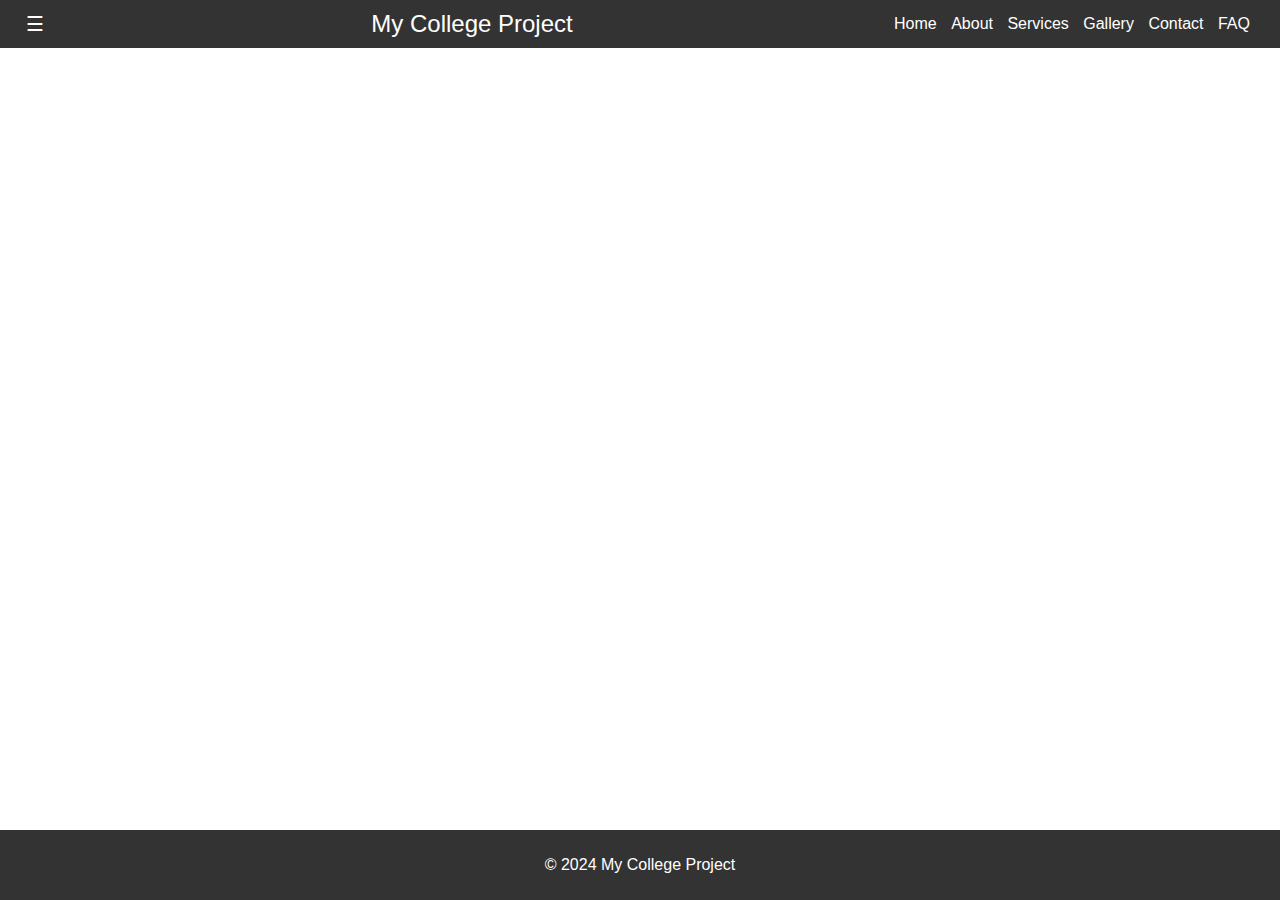
<file: index.html>
<!-- <!DOCTYPE html>
<html lang="en">
<head>
    <meta charset="UTF-8">
    <meta name="viewport" content="width=device-width, initial-scale=1.0">
    <title>My College Project</title>
    <link rel="stylesheet" href="styles.css">
</head>
<body>
    <div class="navbar">
        <button class="openbtn" onclick="toggleNav()">&#9776;</button>
        <div class="brand" style="color:#ffa32b;">My College Project</div>
        <nav>
            <ul>
                <li><a href="#" onclick="loadPage('home.html')">Home</a></li>
                <li><a href="#" onclick="loadPage('about.html')">About</a></li>
                <li><a href="#" onclick="loadPage('services.html')">Services</a></li>
                <li><a href="#" onclick="loadPage('gallery.html')">Gallery</a></li>
                <li><a href="#" onclick="loadPage('contact.html')">Contact</a></li>
                <li><a href="#" onclick="loadPage('faq.html')">FAQ</a></li>
            </ul>
        </nav>
    </div>
    <div class="sidenav" id="sidenav">  
        <a href="#" onclick="loadPage('home.html')">Home</a>
        <a href="#" onclick="loadPage('about.html')">About</a>
        <a href="#" onclick="loadPage('services.html')">Services</a>
        <a href="#" onclick="loadPage('gallery.html')">Gallery</a>
        <a href="#" onclick="loadPage('contact.html')">Contact</a>
        <a href="#" onclick="loadPage('faq.html')">FAQ</a>
        <a href="javascript:void(0)" class="closebtn" onclick="closeNav()">&times;</a>
    </div>
    <main id="content">
        <! Page content will be loaded here 
    </main>
    <footer>
        <p>&copy; 2024 My College Project</p>
    </footer>
    <script src="script.js"></script>

    

    <script>
        function toggleNav() {
            var sidenav = document.getElementById('sidenav');
            if (sidenav.style.width === '200px') {
                sidenav.style.width = '0';
            } else {
                sidenav.style.width = '200px';
            }
        }
        function closeNav() {
            document.getElementById('sidenav').style.width = '0';
        }
    </script>
</body>
</html>


 -->

 <!DOCTYPE html>
<html lang="en">
<head>
    <meta charset="UTF-8">
    <meta name="viewport" content="width=device-width, initial-scale=1.0">
    <title>My College Project</title>
    <link rel="stylesheet" href="styles.css">
</head>
<body>
    <div class="navbar">
        <button class="openbtn" onclick="toggleNav()">&#9776;</button>
        <div class="brand">My College Project</div>
        <nav>
            <ul>
                <li><a href="#" onclick="loadPage('home.html')">Home</a></li>
                <li><a href="#" onclick="loadPage('about.html')">About</a></li>
                <li><a href="#" onclick="loadPage('services.html')">Services</a></li>
                <li><a href="#" onclick="loadPage('gallery.html')">Gallery</a></li>
                <li><a href="#" onclick="loadPage('contact.html')">Contact</a></li>
                <li><a href="#" onclick="loadPage('faq.html')">FAQ</a></li>
            </ul>
        </nav>
    </div>
    <div class="sidenav" id="sidenav">  
        <a href="#" onclick="loadPage('home.html')">Home</a>
        <a href="#" onclick="loadPage('about.html')">About</a>
        <a href="#" onclick="loadPage('services.html')">Services</a>
        <a href="#" onclick="loadPage('gallery.html')">Gallery</a>
        <a href="#" onclick="loadPage('contact.html')">Contact</a>
        <a href="#" onclick="loadPage('faq.html')">FAQ</a>
        <a href="javascript:void(0)" class="closebtn" onclick="closeNav()">&times;</a>
    </div>
    <main id="content">
        <!-- Page content will be loaded here -->
    </main>
    <footer>
        <p>&copy; 2024 My College Project</p>
    </footer>
    <script src="script.js"></script>
    <script>
        document.addEventListener('DOMContentLoaded', function() {
            document.querySelector('.navigation-buttons').addEventListener('click', function(event) {
                if (event.target.matches('#prevButton')) {
                    // Handle previous button click
                    // Call the loadPrevPage function or whatever you need to do
                    loadPrevPage();
                } else if (event.target.matches('#nextButton')) {
                    // Handle next button click
                    // Call the loadNextPage function or whatever you need to do
                    loadNextPage();
                }
            });
        });
    </script>
</body>
</html>
</file>
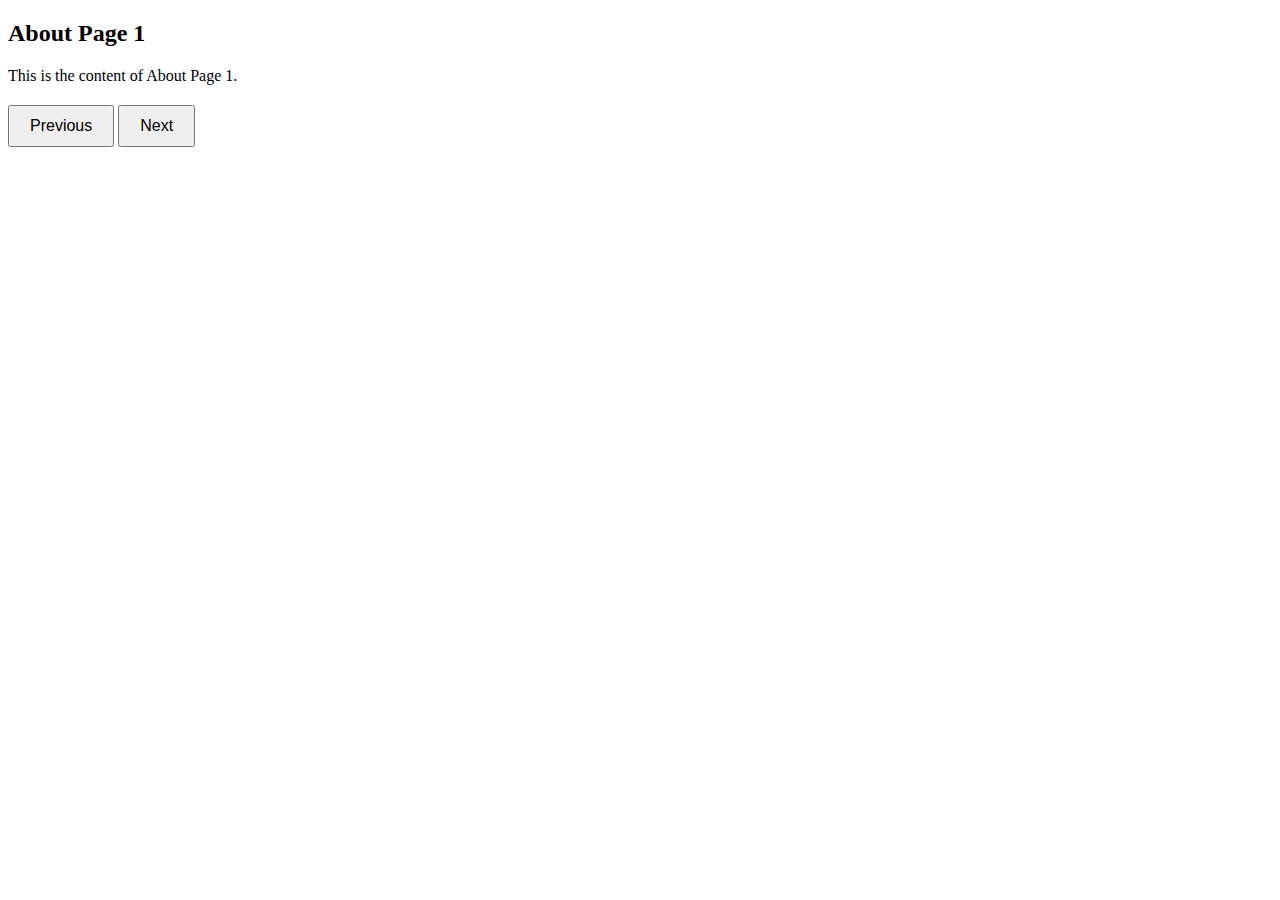
<file: about.html>
<!DOCTYPE html>
<html lang="en">
<head>
    <meta charset="UTF-8">
    <meta name="viewport" content="width=device-width, initial-scale=1.0">
    <title>About</title>
    <link rel="stylesheet" href="styles1.css">
</head>
<body>
    <main id="content">
        <div id="page1" class="about-page">
            <h2>About Page 1</h2>
            <p>This is the content of About Page 1.</p>
        </div>
        <div id="page2" class="about-page">
            <h2>About Page 2</h2>
            <p>This is the content of About Page 2.</p>
        </div>
        <!-- Add more pages as needed -->
        <div class="navigation-buttons">
            <button id="prevButton">Previous</button>
            <button id="nextButton">Next</button>
        </div>
    </main>
    <script src="script1.js"></script>
</body>
</html>
</file>
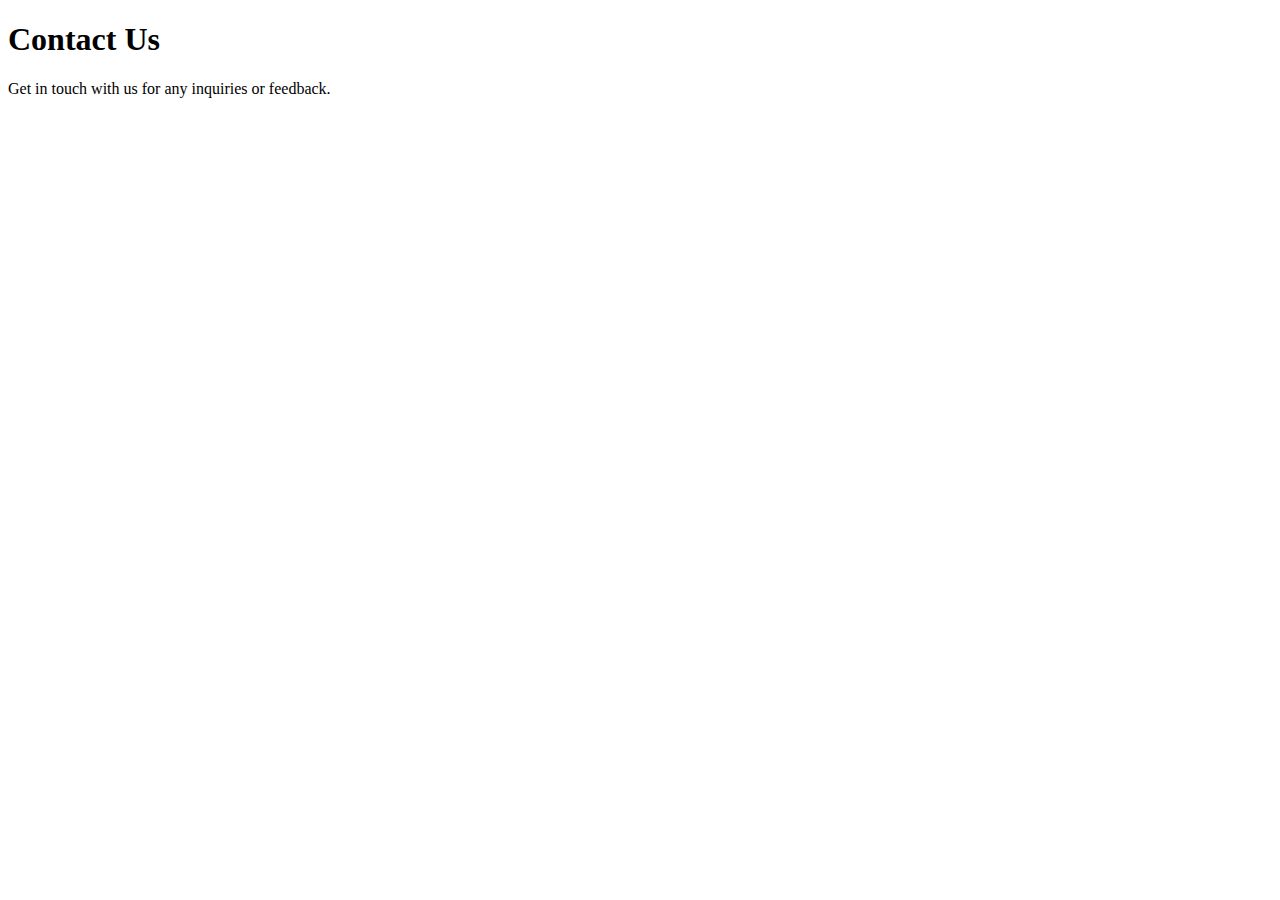
<file: contact.html>
<!DOCTYPE html>
<html lang="en">
<head>
    <meta charset="UTF-8">
    <meta http-equiv="X-UA-Compatible" content="IE=edge">
    <meta name="viewport" content="width=device-width, initial-scale=1.0">
    <title>Document</title>
</head>
<body>
    <h1>Contact Us</h1>
    <p>Get in touch with us for any inquiries or feedback.</p>
</body>
</html>
</file>
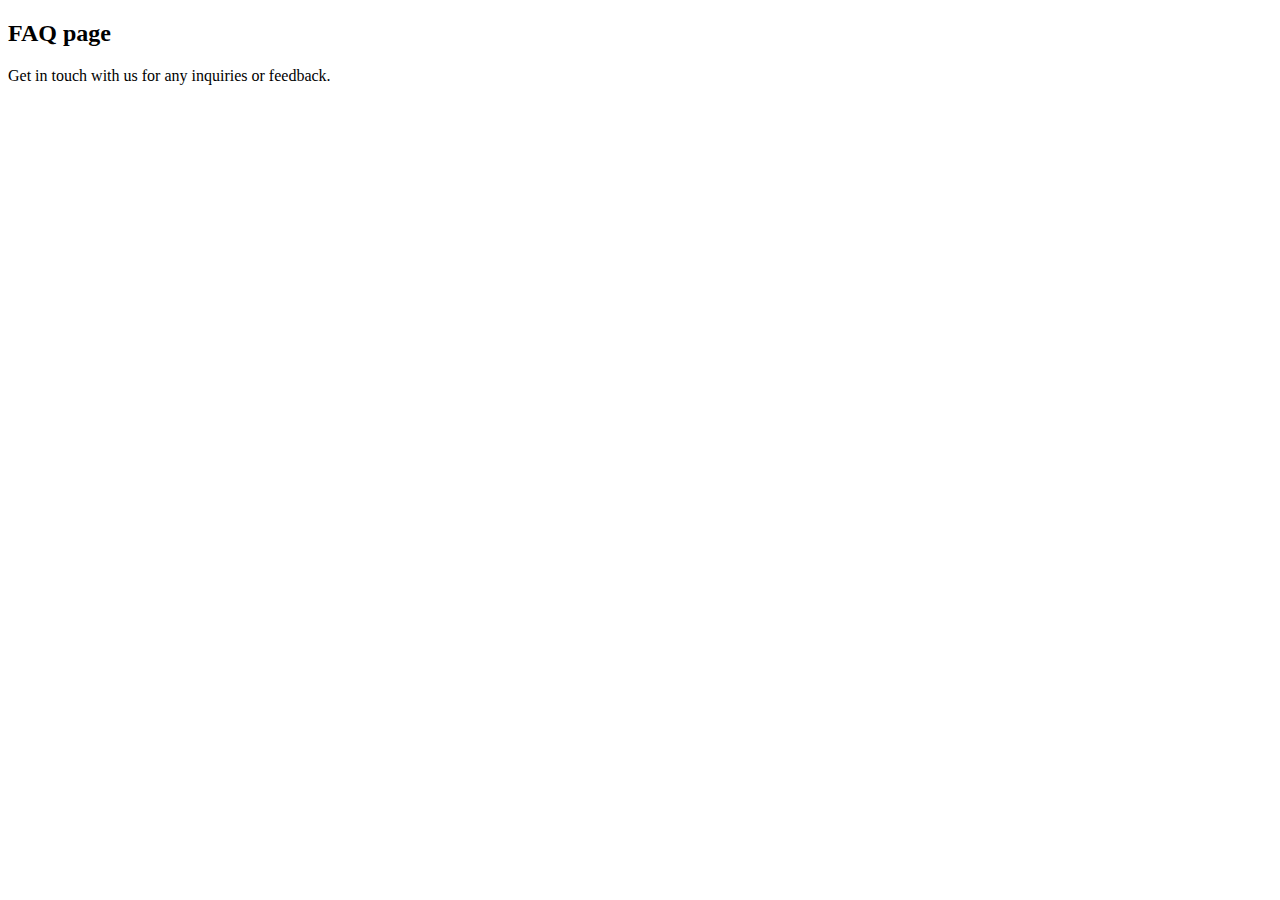
<file: faq.html>
<!DOCTYPE html>
<html lang="en">
<head>
    <meta charset="UTF-8">
    <meta http-equiv="X-UA-Compatible" content="IE=edge">
    <meta name="viewport" content="width=device-width, initial-scale=1.0">
    <title>Document</title>
</head>
<body>
    <h2>FAQ page</h2>
    <p>Get in touch with us for any inquiries or feedback.</p>
</body>
</html>
</file>
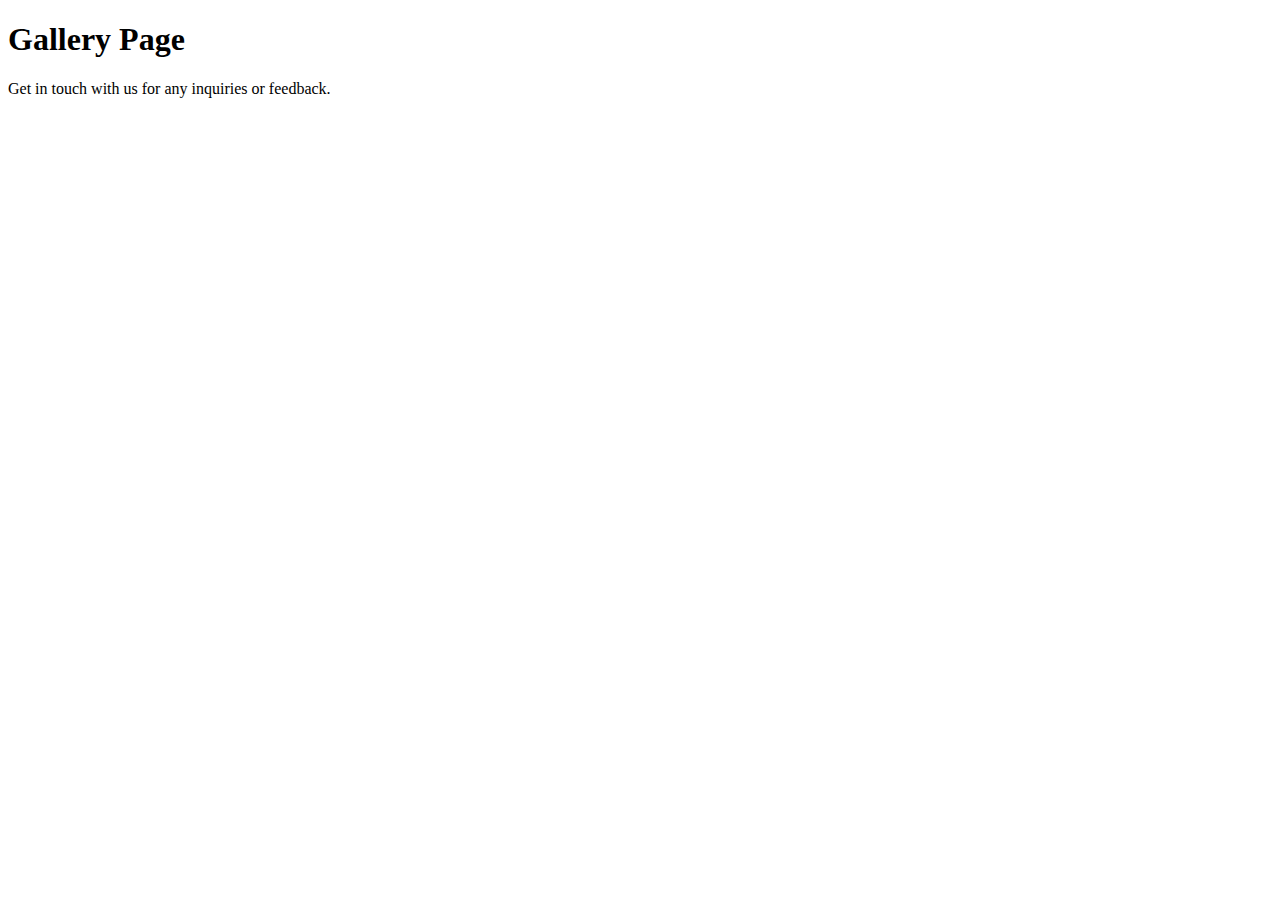
<file: gallery.html>
<!DOCTYPE html>
<html lang="en">
<head>
    <meta charset="UTF-8">
    <meta http-equiv="X-UA-Compatible" content="IE=edge">
    <meta name="viewport" content="width=device-width, initial-scale=1.0">
    <title>Document</title>
</head>
<body>
    <h1>Gallery Page</h1>
    <p>Get in touch with us for any inquiries or feedback.</p>
</body>
</html>
</file>
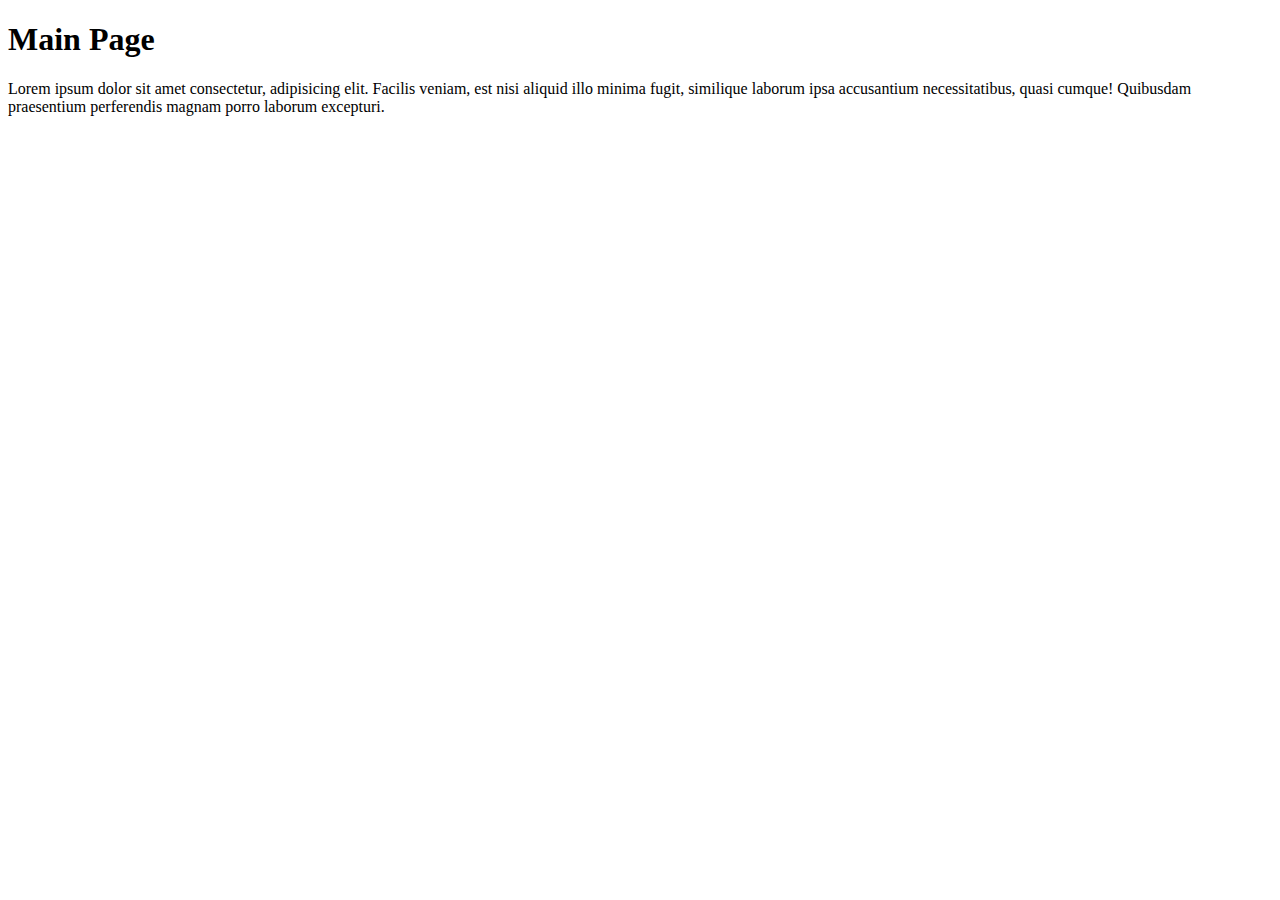
<file: home.html>
<!DOCTYPE html>
<html lang="en">
<head>
    <meta charset="UTF-8">
    <meta http-equiv="X-UA-Compatible" content="IE=edge">
    <meta name="viewport" content="width=device-width, initial-scale=1.0">
    <title>Document</title>
</head>
<body>
    <h1>Main Page</h1>
    <div>Lorem ipsum dolor sit amet consectetur, adipisicing elit. Facilis veniam, est nisi aliquid illo minima fugit, similique laborum ipsa accusantium necessitatibus, quasi cumque! Quibusdam praesentium perferendis magnam porro laborum excepturi.</div>
</body>
</html>
</file>
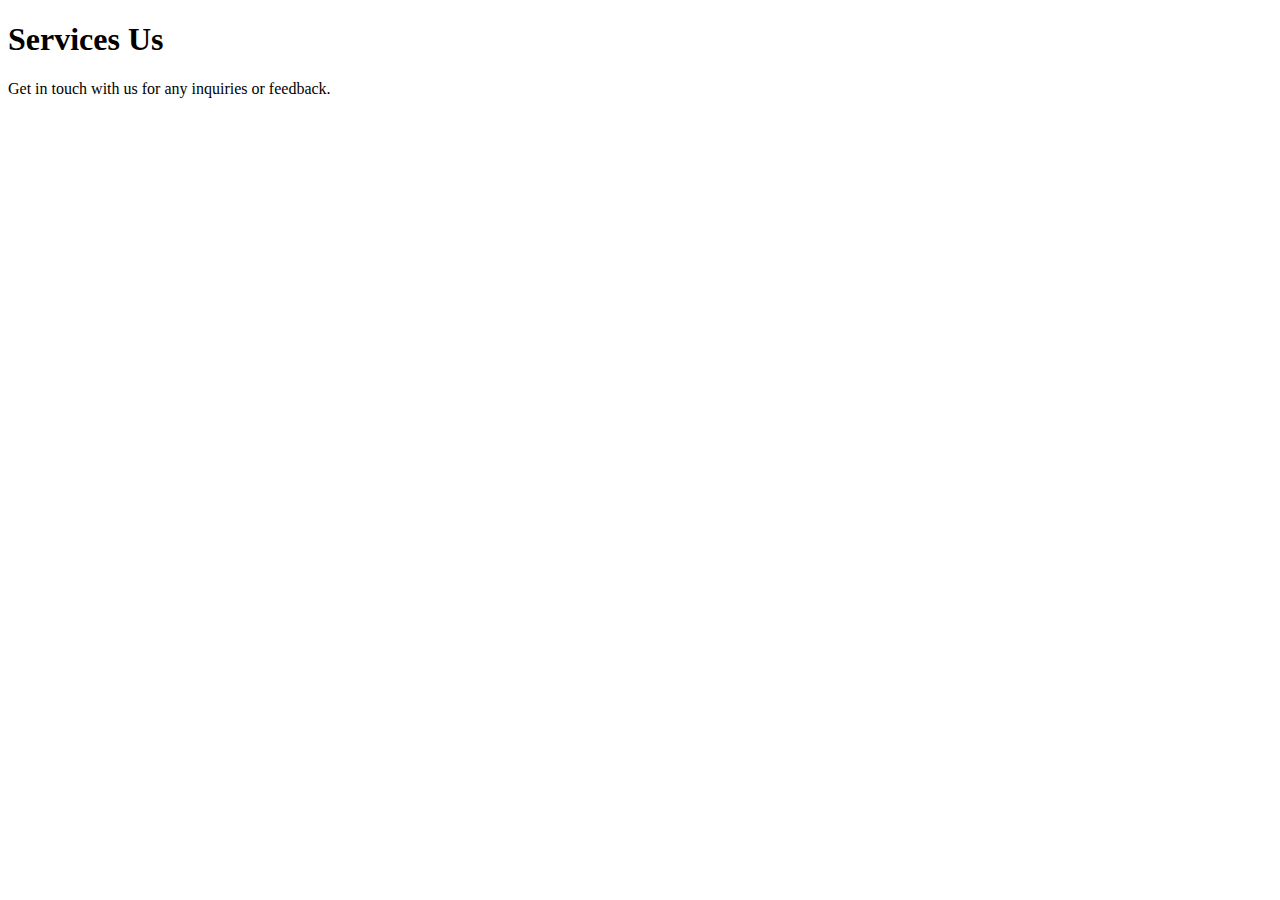
<file: services.html>
<!DOCTYPE html>
<html lang="en">
<head>
    <meta charset="UTF-8">
    <meta http-equiv="X-UA-Compatible" content="IE=edge">
    <meta name="viewport" content="width=device-width, initial-scale=1.0">
    <title>Document</title>
</head>
<body>
    <h1>Services Us</h1>
    <p>Get in touch with us for any inquiries or feedback.</p>
</body>
</html>
</file>
<file: styles.css>
body {
    font-family: Arial, sans-serif;
    margin: 0;
    padding: 0;
}

.navbar {
    background-color: #333;
    color: white;
    display: flex;
    justify-content: space-between;
    align-items: center;
    padding: 10px 20px;
}

.openbtn {
    font-size: 20px;
    cursor: pointer;
    background-color: transparent;
    border: none;
    color: white;
}

.brand {
    font-size: 24px;
}

nav ul {
    list-style-type: none;
    margin: 0;
    padding: 0;
}

nav ul li {
    display: inline;
    margin-right: 10px;
}

nav ul li a {
    text-decoration: none;
    color: white;
    transition: color 0.3s ease;
}

nav ul li a:hover {
    color: #ffa32b;
}

.sidenav {
    height: 100%;
    width: 0;
    position: fixed;
    z-index: 1;
    top: 0;
    left: 0;
    background-color: #333;
    overflow-x: hidden;
    padding-top: 20px;
    transition: 0.5s;
}

.sidenav a {
    padding: 10px 15px;
    text-decoration: none;
    font-size: 18px;
    color: white;
    display: block;
    transition: background-color 0.3s ease, color 0.3s ease;
}

.sidenav a:hover {
    background-color: #555;
    color: #ffa32b;
    /* color: #ddd; */
}

.closebtn {
    position: absolute;
    top: 10px;
    right: 10px;
    font-size: 36px;
    margin-left: 50px;
}

/* About page styles */
main {
    padding: 20px;
}

.about-section {
    margin-bottom: 20px;
}

.navigation-buttons {
    margin-top: 20px;
}

.navigation-buttons button {
    padding: 10px 20px;
    font-size: 16px;
    cursor: pointer;
    transition: background-color 0.3s ease;
}

.navigation-buttons button:hover {
    background-color: #ddd;
}

/* Footer styles */
footer {
    background-color: #333;
    color: white;
    text-align: center;
    padding: 10px 0;
    position: fixed;
    width: 100%;
    bottom: 0;
}
</file>
<file: styles1.css>
/* Add styles for about pages */
.about-page {
    display: none;
}

/* Add styles for navigation buttons */
.navigation-buttons {
    margin-top: 20px;
}

.navigation-buttons button {
    padding: 10px 20px;
    font-size: 16px;
    cursor: pointer;
}

.navigation-buttons button:hover {
    background-color: #ddd;
}
</file>
